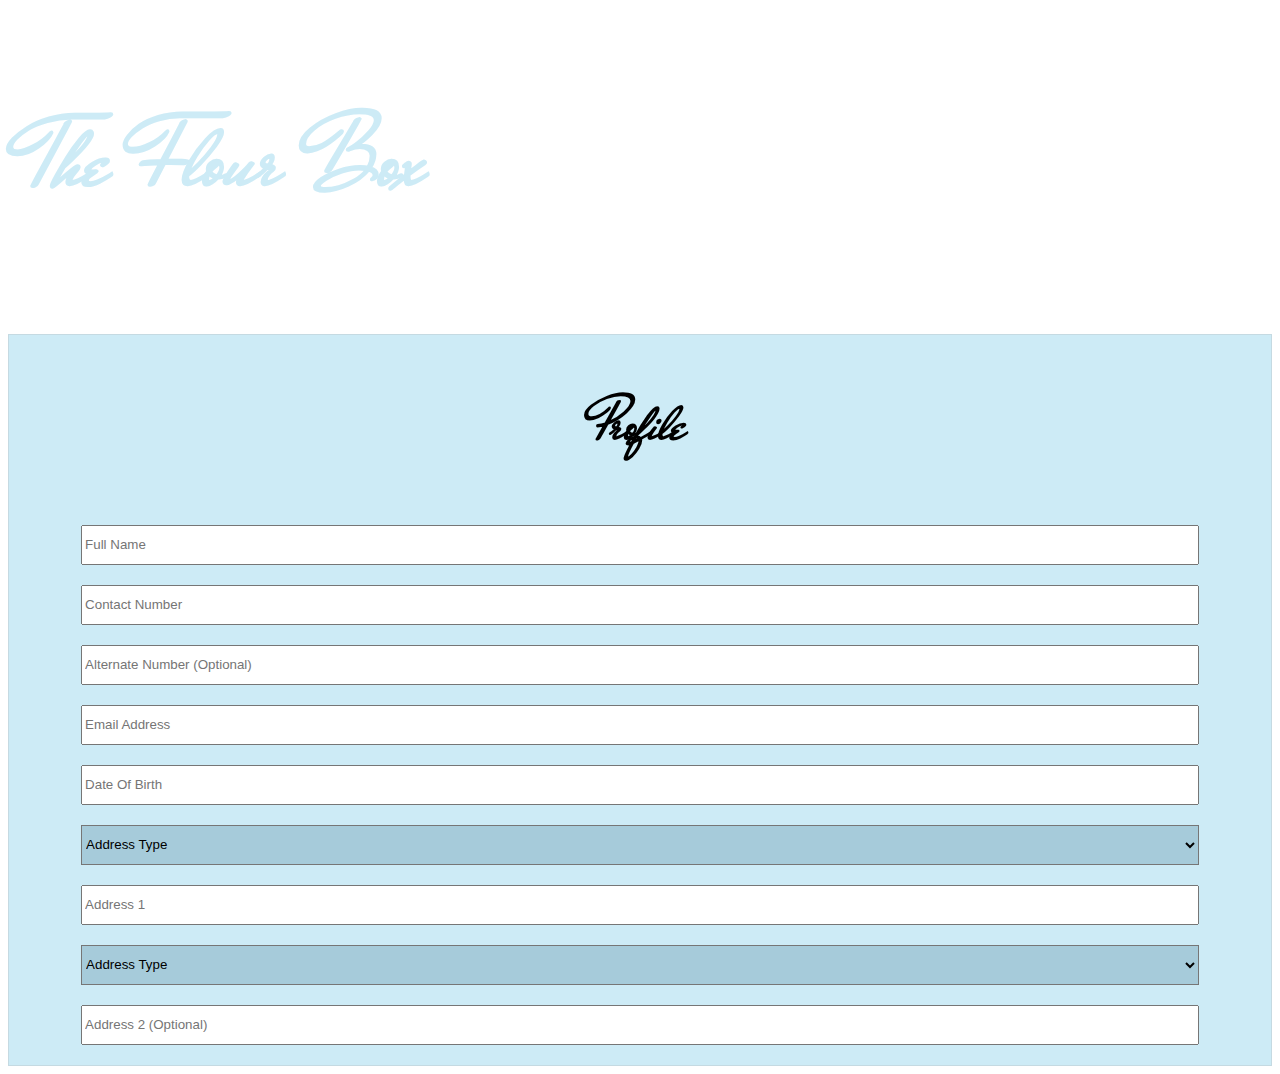
<file: profile.html>
<!DOCTYPE html>
<html>
<head>
<meta charset="UTF-8">
<meta name="viewport" content="width=device-width, initial-scale=1.0">
<link rel="stylesheet" href="style.css">
<link href="https://fonts.googleapis.com/css2?family=Mr+De+Haviland&display=swap" rel="stylesheet">
<link rel="icon" type="image/x-icon" href="https://img.icons8.com/ios-filled/50/1A1A1A/confectionery.png">
<title>Profile - The Flour Box</title>
</head>

<body>
<header>
   <a href="index.html" style="text-decoration: none"><h1>The Flour Box</h1></a>
</header>

<section class="profile">
   <h2>Profile</h2>
   <form>
   <input type="text" id="p" name="name" required placeholder="Full Name"><br>

   <input type="text" id="p" contactno="contactno" required placeholder="Contact Number"><br>

   <input type="text" id="p" alternateno="alternateno" placeholder="Alternate Number (Optional)"><br>

   <input type="text" id="p" email="email" required placeholder="Email Address"><br>

   <input type="text" id="p" dob="dob" placeholder="Date Of Birth"><br>

   <select id="p" name="addtype">
      <option value="type">Address Type</option>
      <option value="home">Home</option>
      <option value="office">Office</option>
      <option value="other">Other</option>
   </select>
   
   <input type="text" id="p" add1="add1" required placeholder="Address 1"><br>

   <select id="p" name="addtype">
      <option value="type">Address Type</option>
      <option value="home">Home</option>
      <option value="office">Office</option>
      <option value="other">Other</option>
   </select>
   
   <input type="text" id="p" add1="add2" placeholder="Address 2 (Optional)"><br>
   
   </form>
</body>

</html>
</file>
<file: style.css>
body
{
   font-family: "Times New Roman", Times, serif;
}

.head
{
   background-image: url('https://www.shutterstock.com/image-photo/baking-background-chocolate-muffins-measuring-260nw-1122106004.jpg');
   background-repeat: no-repeat;
   background-attachment: scroll;
   background-size: cover;
   padding: 20px;
   align-items: center;
   color: white;
   text-align: center;
}

header
{
   background-image: url('https://png.pngtree.com/background/20230517/original/pngtree-chocolate-cake-on-black-plate-with-some-icing-picture-image_2634308.jpg');
   background-repeat: no-repeat;
   background-attachment: scroll;
   background-size: cover;
   padding: 20px;
   display: flex;
   color: white;
}

h1
{
   color: #CDEBF6;
   font-size: 100px;
   font-family: "Mr De Haviland", serif;
}

h2
{
   margin-top:40px;
   background-color: #CDEBF6;
   text-align: center;
   font-size: 60px;
   font-family: "Mr De Haviland", serif;
}

.head nav ul
{
   font-size: 30px;
   list-style: none;
}

.head nav ul li a
{
   color: white;
   font-weight: bold;
   text-decoration: none;
}

.cakehead nav ul
{
   font-size: 35px;
   list-style: none;
   display: flex;
   gap: 142px;
}

.cookiehead nav ul
{
   font-size: 35px;
   list-style: none;
   display: flex;
   gap: 95px;
}

.desserthead nav ul
{
   font-size: 35px;
   list-style: none;
   display: flex;
   gap: 98px;
}

.piehead nav ul
{
   font-size: 35px;
   list-style: none;
   display: flex;
   gap: 118px;
}

.wafflehead nav ul
{
   font-size: 35px;
   list-style: none;
   display: flex;
   gap: 95px;
}

header nav ul li a
{
   color: white;
   font-weight: bold;
   text-decoration: none;
}

a
{
   text-decoration: none;
}

.head nav ul li a:hover
{
   color:#CDEBF6;
   text-decoration: underline;
}

header nav ul li a:hover
{
   color:#CDEBF6;
   text-decoration: underline;
}

div.gallery, div.conbox
{
   border: 1px solid rgba(180,180,180,0.3);
   padding: 20px 20px 20px 20px;
   margin: 10px 10px;
   align-items: center;
   box-shadow: 2px 2px 5px rgba(0,0,0,0.5);
}

div.gallery:hover, div.conbox:hover
{
   border: 5px solid #CDEBF6;
   transform: scale(1.05,1.05);
   box-shadow: 5px 5px 2px rgba(0,0,0,0.5);
}

div.gallery img , div.conbox img
{
   width: 100%;
   height: auto;
}

div.desc 
{
   padding: 15px;
   text-align: center;
}

* {
  box-sizing: border-box;
}

.responsive 
{
   padding: 0 6px;
   float: left;
   width: 33%;
}

@media only screen and (max-width: 700px) 
{
   .responsive 
   {
     width: 49.99999%;
     margin: 6px 0;
   }
   
   .cakehead nav ul li
   {
      font-size: 23px;
      list-style: none;
      margin-right: -88px;
   }
   
   .cookiehead nav ul li
   {
      font-size: 23px;
      list-style: none;
      margin-right: -75px;
   }
   
   .desserthead nav ul li
   {
      font-size: 23px;
      list-style: none;
      margin-right: -76px;
   }
   
   .piehead nav ul li
   {
      font-size: 23px;
      list-style: none;
      margin-right: -83px;
   }
   
   .wafflehead nav ul li
   {
      font-size: 23px;
      list-style: none;
      margin-right: -76px;
   }
}

@media only screen and (max-width: 500px) 
{
   .responsive 
   {
     width: 100%;
   }
}

.clearfix:after {
  content: "";
  display: table;
  clear: both;
}

footer
{
   background-image: url('https://bakingamoment.com/wp-content/uploads/2017/07/IMG_3965-black-forest-cake-horizontal.jpg');
   background-repeat: no-repeat;
   background-attachment: scroll;
   background-size: 100% auto;
   padding: 20px;
   display: flex;
   text-align: center;
   color: white;
   margin-top: 20px;
}

.end
{
   background-image: url('https://www.shutterstock.com/image-photo/baking-background-chocolate-muffins-measuring-260nw-1122106004.jpg');
   background-repeat: no-repeat;
   background-attachment: scroll;
   background-size: cover;
   text-align: center;
   margin-top: 20px;
}

.button
{
   background-color: #CDEBF6;
   color: black;
   padding: 15px 32px;
   text-align: center;
   font-size: 16px;
   margin: 10px;
}

.button:hover
{
   background-color: #A6CBDA;
   transform: scale(1.1,1.1);
   box-shadow: 5px 5px 2px rgba(0,0,0,0.5);
}

.navicon
{
   float: right;
}

#search
{
   margin-right: 5px;
   border-radius: 20px;
   background-image: url('https://img.icons8.com/forma-regular/24/737373/search.png');
   background-repeat: no-repeat;
   background-position: 10px 10px;
   padding: 12px 20px 12px 40px;
   transform: translate(0px,-10px);
}

#con
{
   border-radius: 5px;
   margin: 8px 0;
}

.social
{
   margin-top: 20px;
}

.conbox
{
   background-color: rgb(40,40,40);
   color: white;
}

.profile
{
   background-color: #CDEBF6;
   text-align: center;
   border: 1px solid rgba(180,180,180,0.3);
   padding: 10px;
   margin-top: 20px;
}

#p
{
   margin: 10px;
   height: 40px;
   width: 90%;
}

select
{
   background-color: #A6CBDA;
   color: black;
}
</file>
